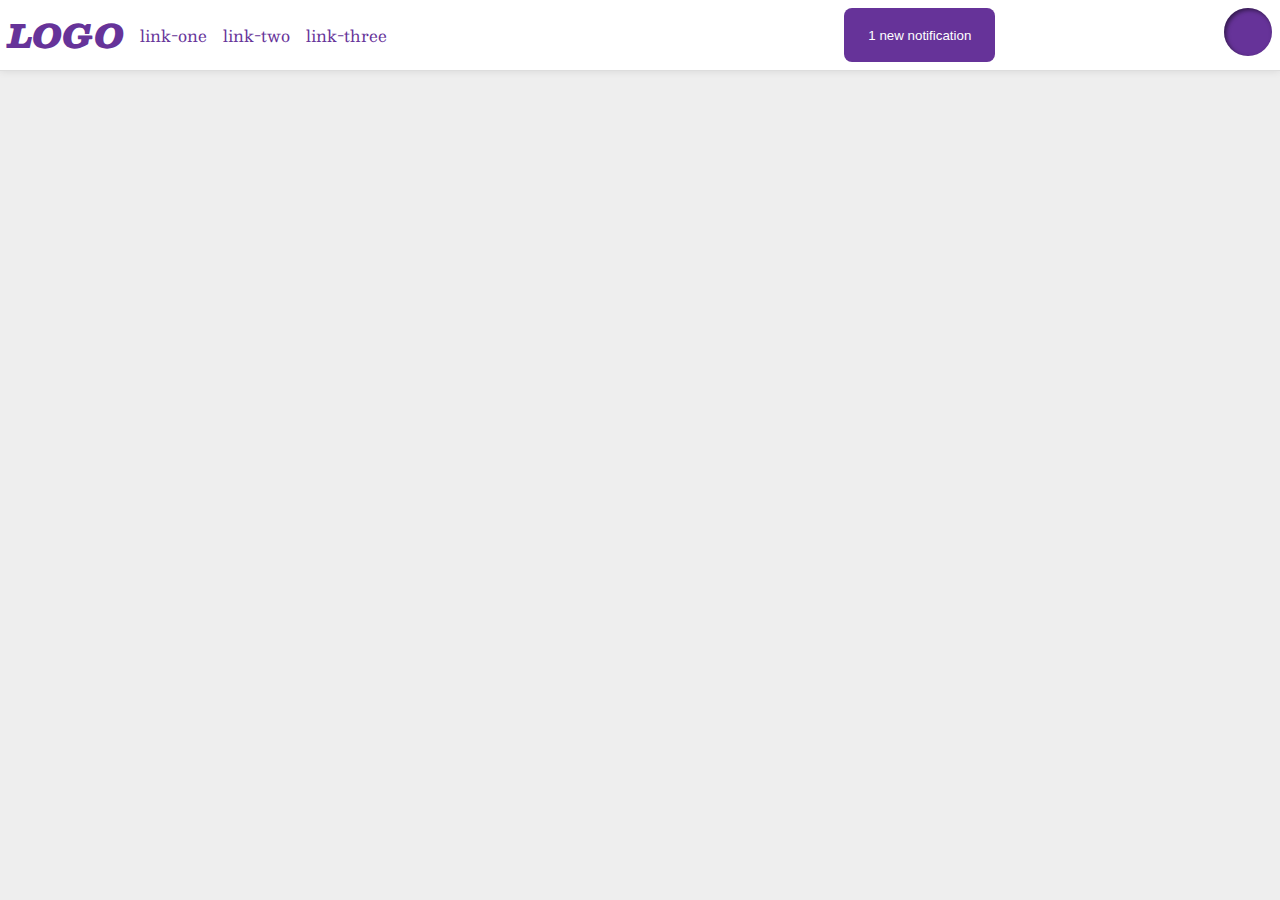
<file: flex/03-flex-header-2/index.html>
<!DOCTYPE html>
<html lang="en">
  <head>
    <meta charset="UTF-8">
    <meta http-equiv="X-UA-Compatible" content="IE=edge">
    <meta name="viewport" content="width=device-width, initial-scale=1.0">
    <title>Flex Header 2</title>
    <link rel="stylesheet" href="style.css">
  </head>
  <body>
    <div class="header">
      <div class="left">
        <div class="logo">
          LOGO
        </div>
        <ul class="links">
          <li><a href="google.com">link-one</a></li>
          <li><a href="google.com">link-two</a></li>
          <li><a href="google.com">link-three</a></li>
        </ul>
      </div>
      <div class="right"></div>
        <button class="notifications">
         1 new notification
        </button>
        <div class="profile-image"></div>
      </div>
    </div>
  </body>
</html>
</file>
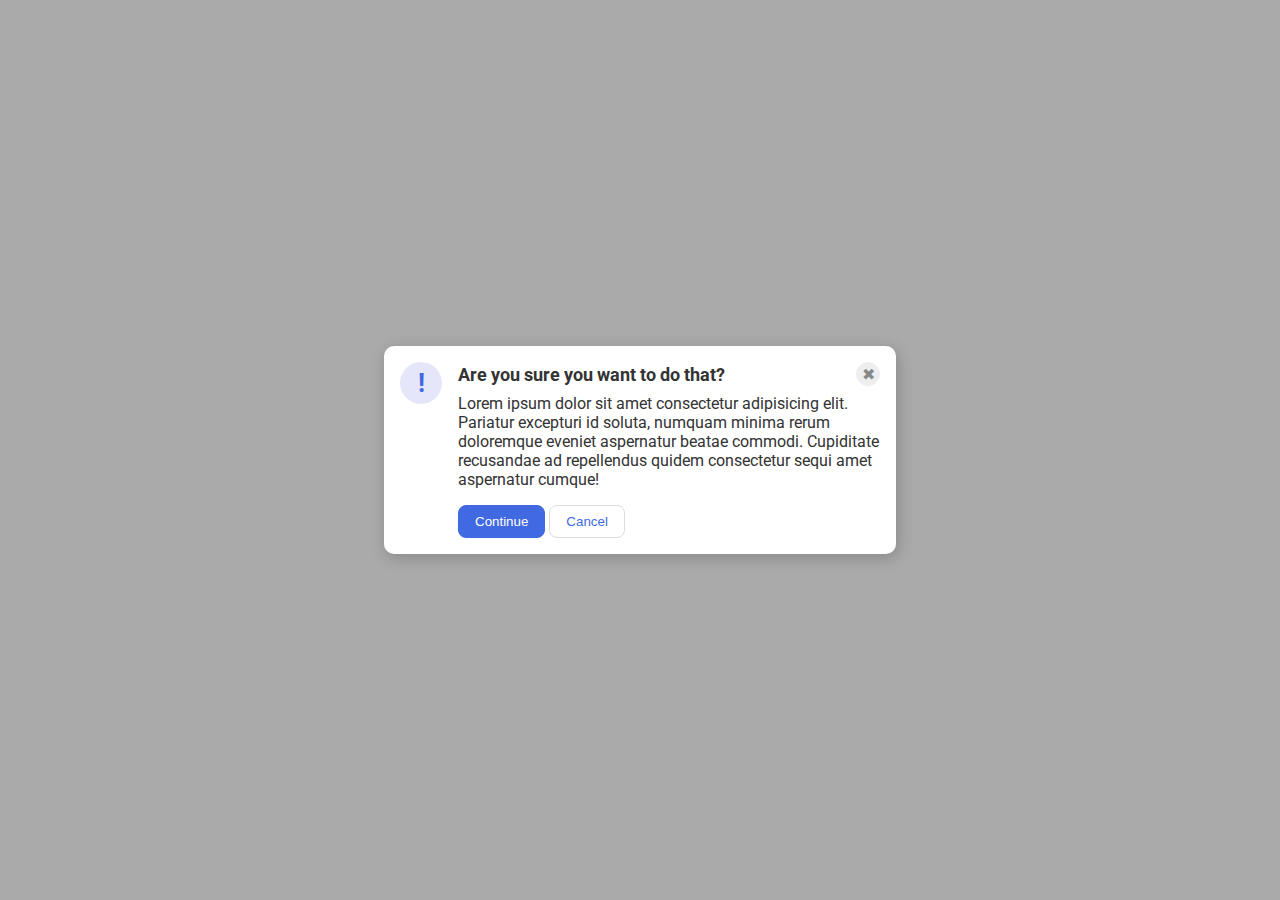
<file: flex/05-flex-modal/index.html>
<!DOCTYPE html>
<html lang="en">
  <head>
    <meta charset="UTF-8">
    <meta http-equiv="X-UA-Compatible" content="IE=edge">
    <meta name="viewport" content="width=device-width, initial-scale=1.0">
    <link rel="stylesheet" href="style.css">
    <title>Modal</title>
  </head>
  <body>
    <div class="modal">
        <div class="icon">!</div>
        <div class="container">
          <div class="header">Are you sure you want to do that?
          <button class="close-button">✖</button>
          </div>
          <div class="text">Lorem ipsum dolor sit amet consectetur adipisicing elit. Pariatur excepturi id soluta, numquam minima rerum doloremque eveniet aspernatur beatae commodi. Cupiditate recusandae ad repellendus quidem consectetur sequi amet aspernatur cumque!</div>
          <button class="continue">Continue</button>
          <button class="cancel">Cancel</button>
        </div>
    </div>
  </body>
</html>
</file>
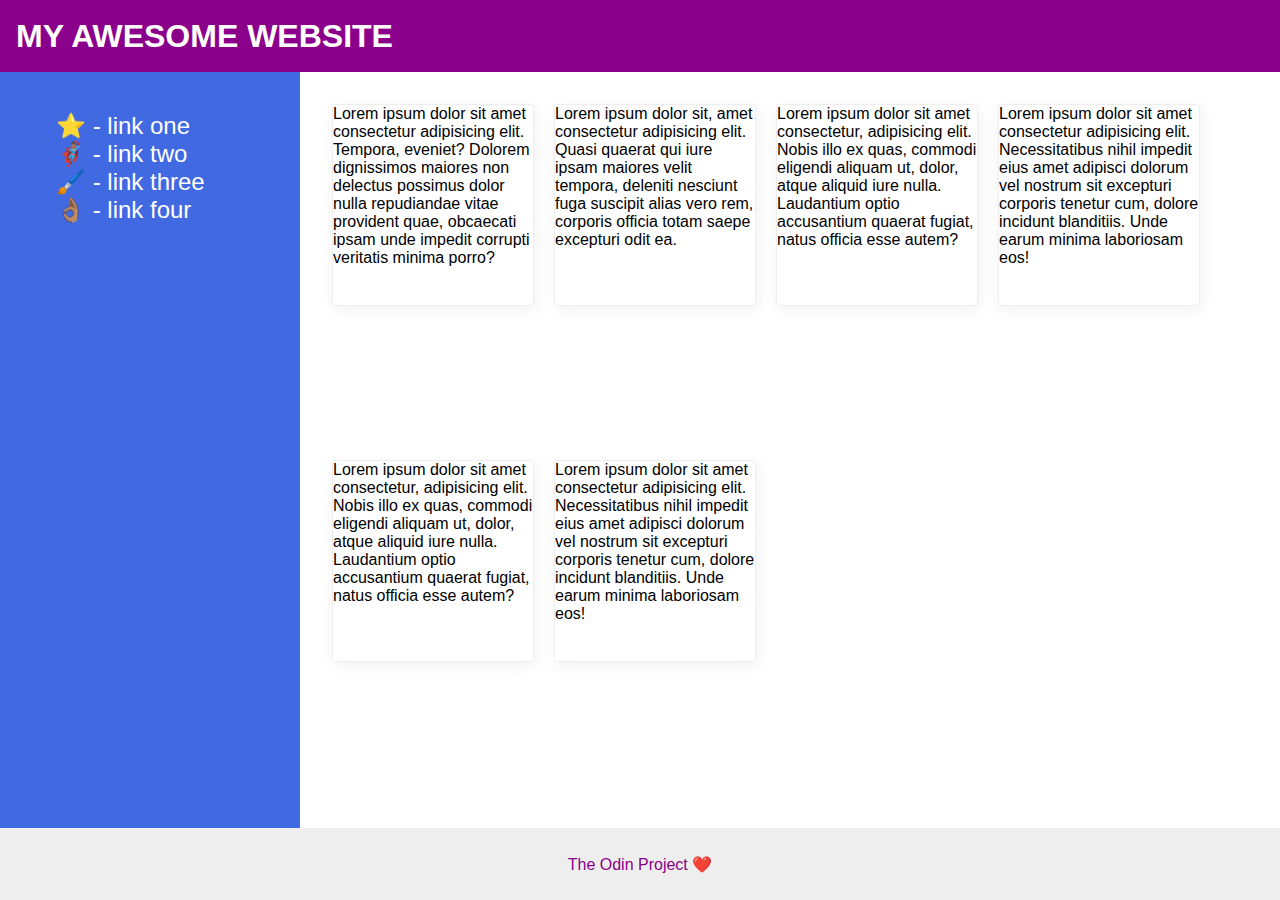
<file: flex/07-flex-layout-2/index.html>
<!DOCTYPE html>
<html lang="en">
  <head>
    <meta charset="UTF-8">
    <meta http-equiv="X-UA-Compatible" content="IE=edge">
    <meta name="viewport" content="width=device-width, initial-scale=1.0">
    <title>The Holy Grail</title>
    <link rel="stylesheet" href="style.css">
  </head>
  <body>
    <div class="header">
      MY AWESOME WEBSITE
    </div>
    <div class="bigboy">
    <div class="sidebar">
      <ul>
        <li><a href="#">⭐ - link one</a></li>
        <li><a href="#">🦸🏽‍♂️ - link two</a></li>
        <li><a href="#">🖌️ - link three</a></li>
        <li><a href="#">👌🏽 - link four</a></li>
      </ul>
    </div>
    <div class="container">
      <div class="card">Lorem ipsum dolor sit amet consectetur adipisicing elit. Tempora, eveniet? Dolorem dignissimos maiores non delectus possimus dolor nulla repudiandae vitae provident quae, obcaecati ipsam unde impedit corrupti veritatis minima porro?</div>
      <div class="card">Lorem ipsum dolor sit, amet consectetur adipisicing elit. Quasi quaerat qui iure ipsam maiores velit tempora, deleniti nesciunt fuga suscipit alias vero rem, corporis officia totam saepe excepturi odit ea.</div>
      <div class="card">Lorem ipsum dolor sit amet consectetur, adipisicing elit. Nobis illo ex quas, commodi eligendi aliquam ut, dolor, atque aliquid iure nulla. Laudantium optio accusantium quaerat fugiat, natus officia esse autem?</div>
      <div class="card">Lorem ipsum dolor sit amet consectetur adipisicing elit. Necessitatibus nihil impedit eius amet adipisci dolorum vel nostrum sit excepturi corporis tenetur cum, dolore incidunt blanditiis. Unde earum minima laboriosam eos!</div>
      <div class="card">Lorem ipsum dolor sit amet consectetur, adipisicing elit. Nobis illo ex quas, commodi eligendi aliquam ut, dolor, atque aliquid iure nulla. Laudantium optio accusantium quaerat fugiat, natus officia esse autem?</div>
      <div class="card">Lorem ipsum dolor sit amet consectetur adipisicing elit. Necessitatibus nihil impedit eius amet adipisci dolorum vel nostrum sit excepturi corporis tenetur cum, dolore incidunt blanditiis. Unde earum minima laboriosam eos!</div>
    </div>
    </div>
    <div class="footer">
      The Odin Project ❤️
    </div>
  </body>
</html>
</file>
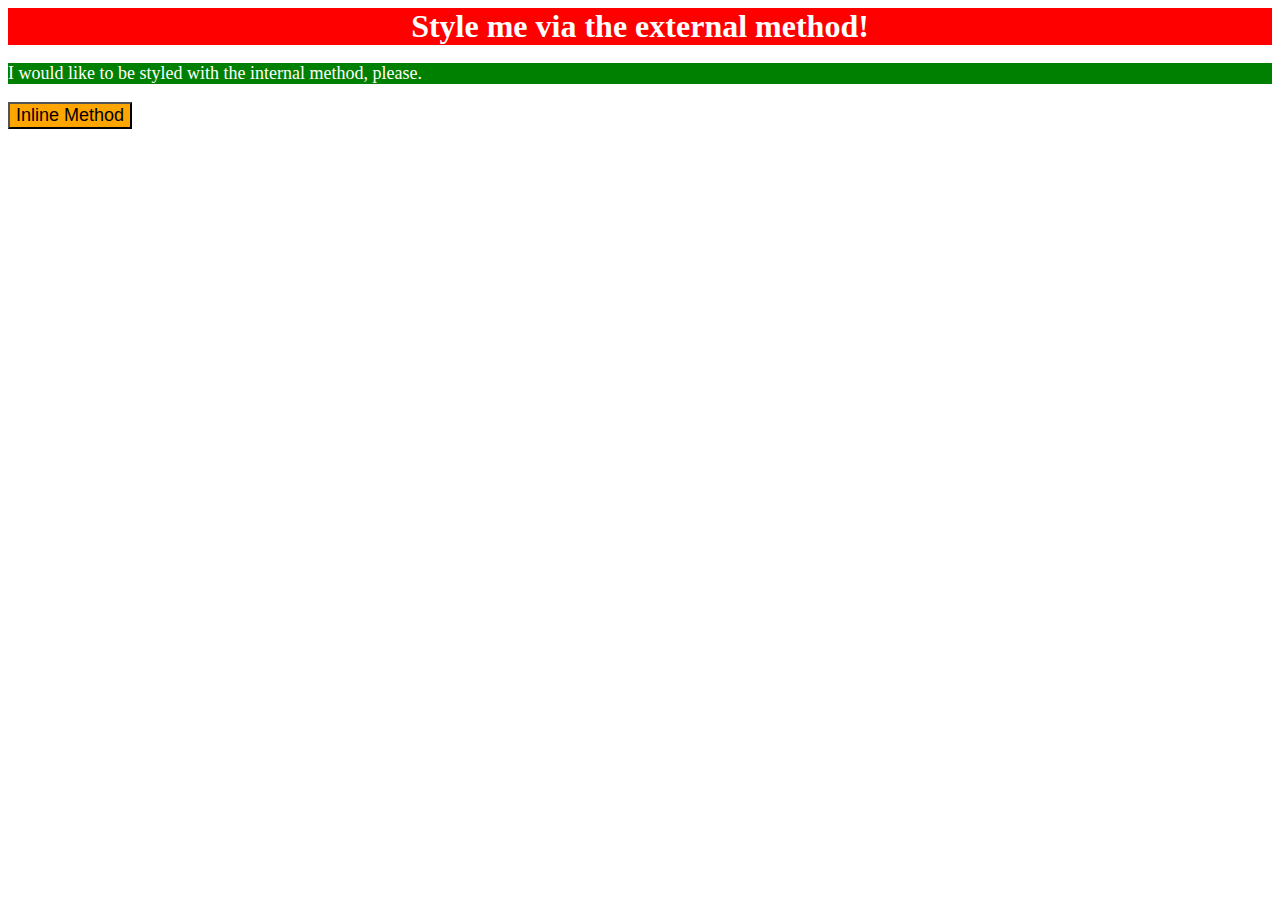
<file: foundations/01-css-methods/index.html>
<!DOCTYPE html>
<html lang="en">
  <head>
    <meta charset="UTF-8">
    <meta http-equiv="X-UA-Compatible" content="IE=edge">
    <meta name="viewport" content="width=device-width, initial-scale=1.0">
    <title>Methods for Adding CSS</title>
    <link rel="stylesheet" href="./styles.css">
    <style>
      p {
        background-color: green; 
        color: white; 
        font-size: 18px;
      }
    </style>
  </head>
  <body>
    <div>Style me via the external method!</div>
    <p>I would like to be styled with the internal method, please.</p>
    <button style="background-color: orange; font-size: 18px;">Inline Method</button>
  </body>
</html>
</file>
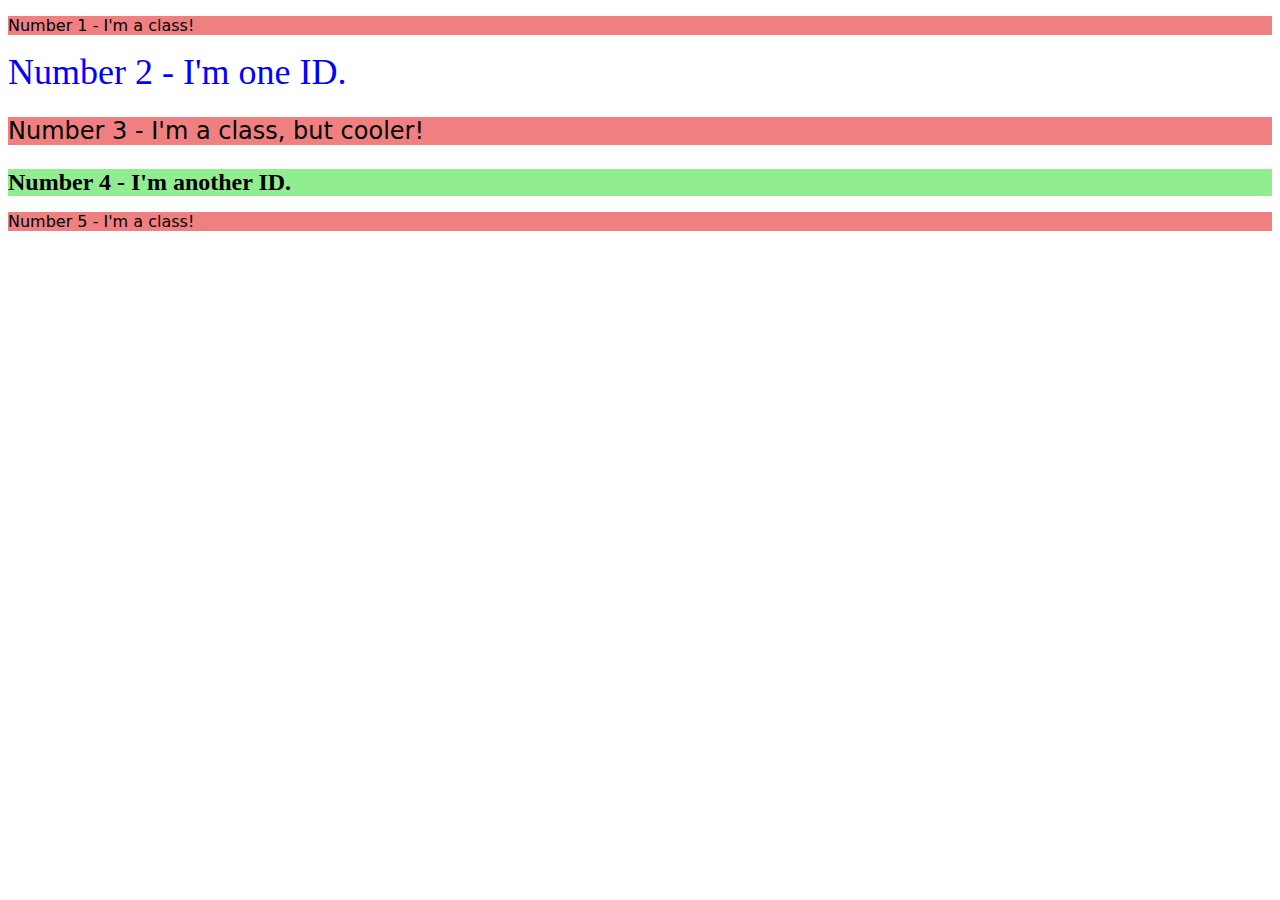
<file: foundations/02-class-id-selectors/index.html>
<!DOCTYPE html>
<html lang="en">
  <head>
    <meta charset="UTF-8">
    <meta http-equiv="X-UA-Compatible" content="IE=edge">
    <meta name="viewport" content="width=device-width, initial-scale=1.0">
    <title>Class and ID Selectors</title>
    <link rel="stylesheet" href="style.css">
  </head>
  <body>
    <p class="odd">Number 1 - I'm a class!</p>
    <div id="two">Number 2 - I'm one ID.</div>
    <p class="odd adjust-font-size">Number 3 - I'm a class, but cooler!</p>
    <div id="four">Number 4 - I'm another ID.</div>
    <p class="odd">Number 5 - I'm a class!</p>
  </body>
</html>
</file>
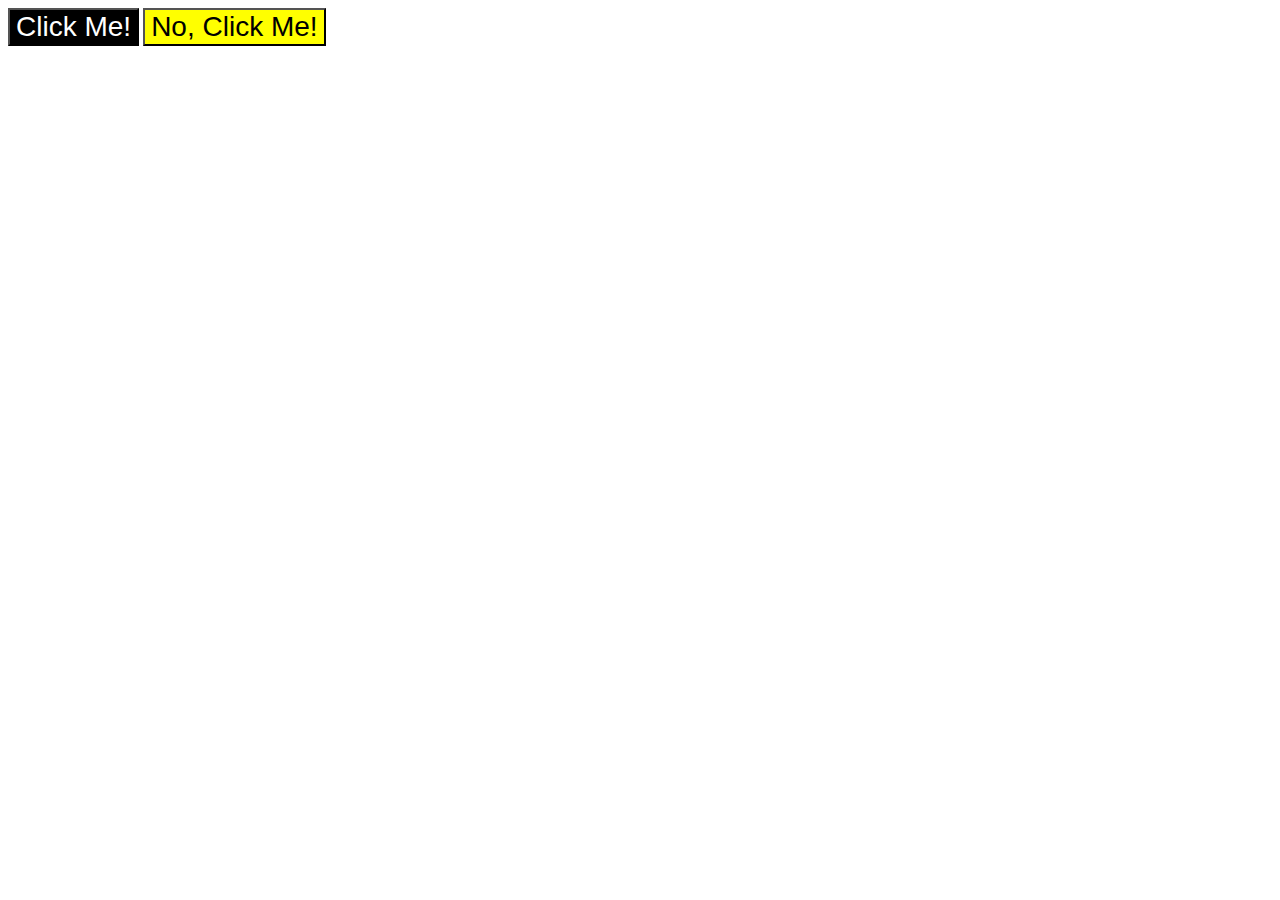
<file: foundations/03-grouping-selectors/index.html>
<!DOCTYPE html>
<html lang="en">
  <head>
    <meta charset="UTF-8">
    <meta http-equiv="X-UA-Compatible" content="IE=edge">
    <meta name="viewport" content="width=device-width, initial-scale=1.0">
    <title>Grouping Selectors</title>
    <link rel="stylesheet" href="style.css">
  </head>
  <body>
    <button class="dark">Click Me!</button>
    <button class="bright">No, Click Me!</button>
  </body>
</html>
</file>
<file: flex/03-flex-header-2/style.css>
/* this is some magical font-importing.  
you'll learn about it later. */
@import url('https://fonts.googleapis.com/css2?family=Besley:ital,wght@0,400;1,900&display=swap');

body {
  margin: 0;
  background: #eee;
  font-family: Besley, serif;
}

.header {
  background: white;
  border-bottom: 1px solid #ddd;
  box-shadow: 0 0 8px rgba(0,0,0,.1);
  display: flex; 
  justify-content: space-between; 
  padding: 8px; 
}

.profile-image {
  background: rebeccapurple;
  box-shadow: inset 2px 2px 4px rgba(0,0,0,.5);
  border-radius: 50%;
  width: 48px;
  height: 48px; 
}

.logo {
  color: rebeccapurple;
  font-size: 32px;
  font-weight: 900;
  font-style: italic;
}

button {
  border: none;
  border-radius: 8px;
  background: rebeccapurple;
  color: white;
  padding: 8px 24px;
}

a {
  /* this removes the line under our links */
  text-decoration: none;
  color: rebeccapurple;
}

ul {
  list-style-type: none;
  display: flex; 
  margin: 0; 
  padding: 0; 
  gap: 16px; 
}

.left, .right {
  display: flex; 
  align-items: center; 
  gap: 16px; 
}
</file>
<file: flex/05-flex-modal/style.css>
@import url('https://fonts.googleapis.com/css2?family=Roboto:wght@400;700&display=swap');

html, body {
  height: 100%;
}

body {
  font-family: Roboto, sans-serif;
  margin: 0;
  background: #aaa;
  color: #333;
  /* I'll give you this one for free */
  display: flex;
  align-items: center;
  justify-content: center;
}

.modal {
  background: white;
  width: 480px;
  border-radius: 10px;
  box-shadow: 2px 4px 16px rgba(0,0,0,.2);
  display: flex; 
  gap: 16px;
  padding: 16px;
}

.icon {
  color: royalblue;
  font-size: 26px;
  font-weight: 700;
  background: lavender;
  width: 42px;
  height: 42px;
  border-radius: 50%;
  display: flex;
  align-items: center;
  justify-content: center;
  flex-shrink: 0;
}

.close-button {
  background: #eee;
  border-radius: 50%;
  color: #888;
  font-weight: 400;
  font-size: 16px;
  height: 24px;
  width: 24px;
  display: flex;
  align-items: center;
  justify-content: center;
  border: 1px solid #eee;
  padding: 0;
}

button {
  cursor: pointer;
  padding: 8px 16px;
  border-radius: 8px;
}

button.continue {
  background: royalblue;
  border: 1px solid royalblue;
  color: white;
}

button.cancel {
  background: white;
  border: 1px solid #ddd;
  color: royalblue;
}

.header {
  display: flex; 
  align-items: center; 
  justify-content: space-between;
  font-size: 18px;
  font-weight: 700;
  margin-bottom: 8px;
}

.text {
  margin-bottom: 16px;
}
</file>
<file: flex/07-flex-layout-2/style.css>
body {
  font-family: -apple-system, BlinkMacSystemFont, 'Segoe UI', Roboto, Oxygen, Ubuntu, Cantarell, 'Open Sans', 'Helvetica Neue', sans-serif;
  margin: 0;
  min-height: 100vh;
}

.header {
  height: 72px;
  background: darkmagenta;
  color: white;
}

.footer {
  height: 72px;
  background: #eee;
  color: darkmagenta;
}

.sidebar {
  width: 300px;
  background: royalblue;
  box-sizing: border-box;
}

.card {
  border: 1px solid #eee;
  box-shadow: 2px 4px 16px rgba(0,0,0,.06);
  border-radius: 4px;
}

.header {
  display: flex; 
  font-size: 32px;
  font-weight: 900; 
  align-items: center; 
  padding: 0 16px; 
}

body {
  display: flex; 
  flex-direction: column; 
}

.container {
  display: flex;
  padding: 32px; 
  gap: 20px; 
  align-items: flex-start; 
  flex: 1; 
  flex-wrap: wrap; 
}

.bigboy {
  display: flex; 
  flex: 1; 
}

.sidebar {
  flex-basis: 2; 
  padding: 16px; 
}

.sidebar, ul, li, a {
  font-size: 24px;
  color: white; 
  text-decoration: none; 
  list-style: none; 
}

.card {
  height: 200px; 
  width: 200px; 
}

.footer {
  display: flex; 
  justify-content: center;
  align-items: center; 
}
</file>
<file: foundations/01-css-methods/styles.css>
div {
    background-color: red; 
    color: white; 
    font-size: 32px; 
    text-align: center; 
    font-weight: bold;
}
</file>
<file: foundations/02-class-id-selectors/style.css>
.odd {
    background-color: #f08080;
    font-family: Verdana, "DejaVu Sans", sans-serif; 
}

.adjust-font-size {
    font-size: 24px;
}

#two {
    color:#0000ff;
    font-size: 36px;
}

#four {
    background-color:#90ee90;
    font-size: 24px;
    font-weight: bold;
}
</file>
<file: foundations/03-grouping-selectors/style.css>
.dark,
.bright {
    font-size: 28px;
    font-family: Helvetica, "Times New Roman", sans-serif;
}

.dark {
    background-color: black;
    color: white;
}

.bright {
    background-color: yellow;
}
</file>
